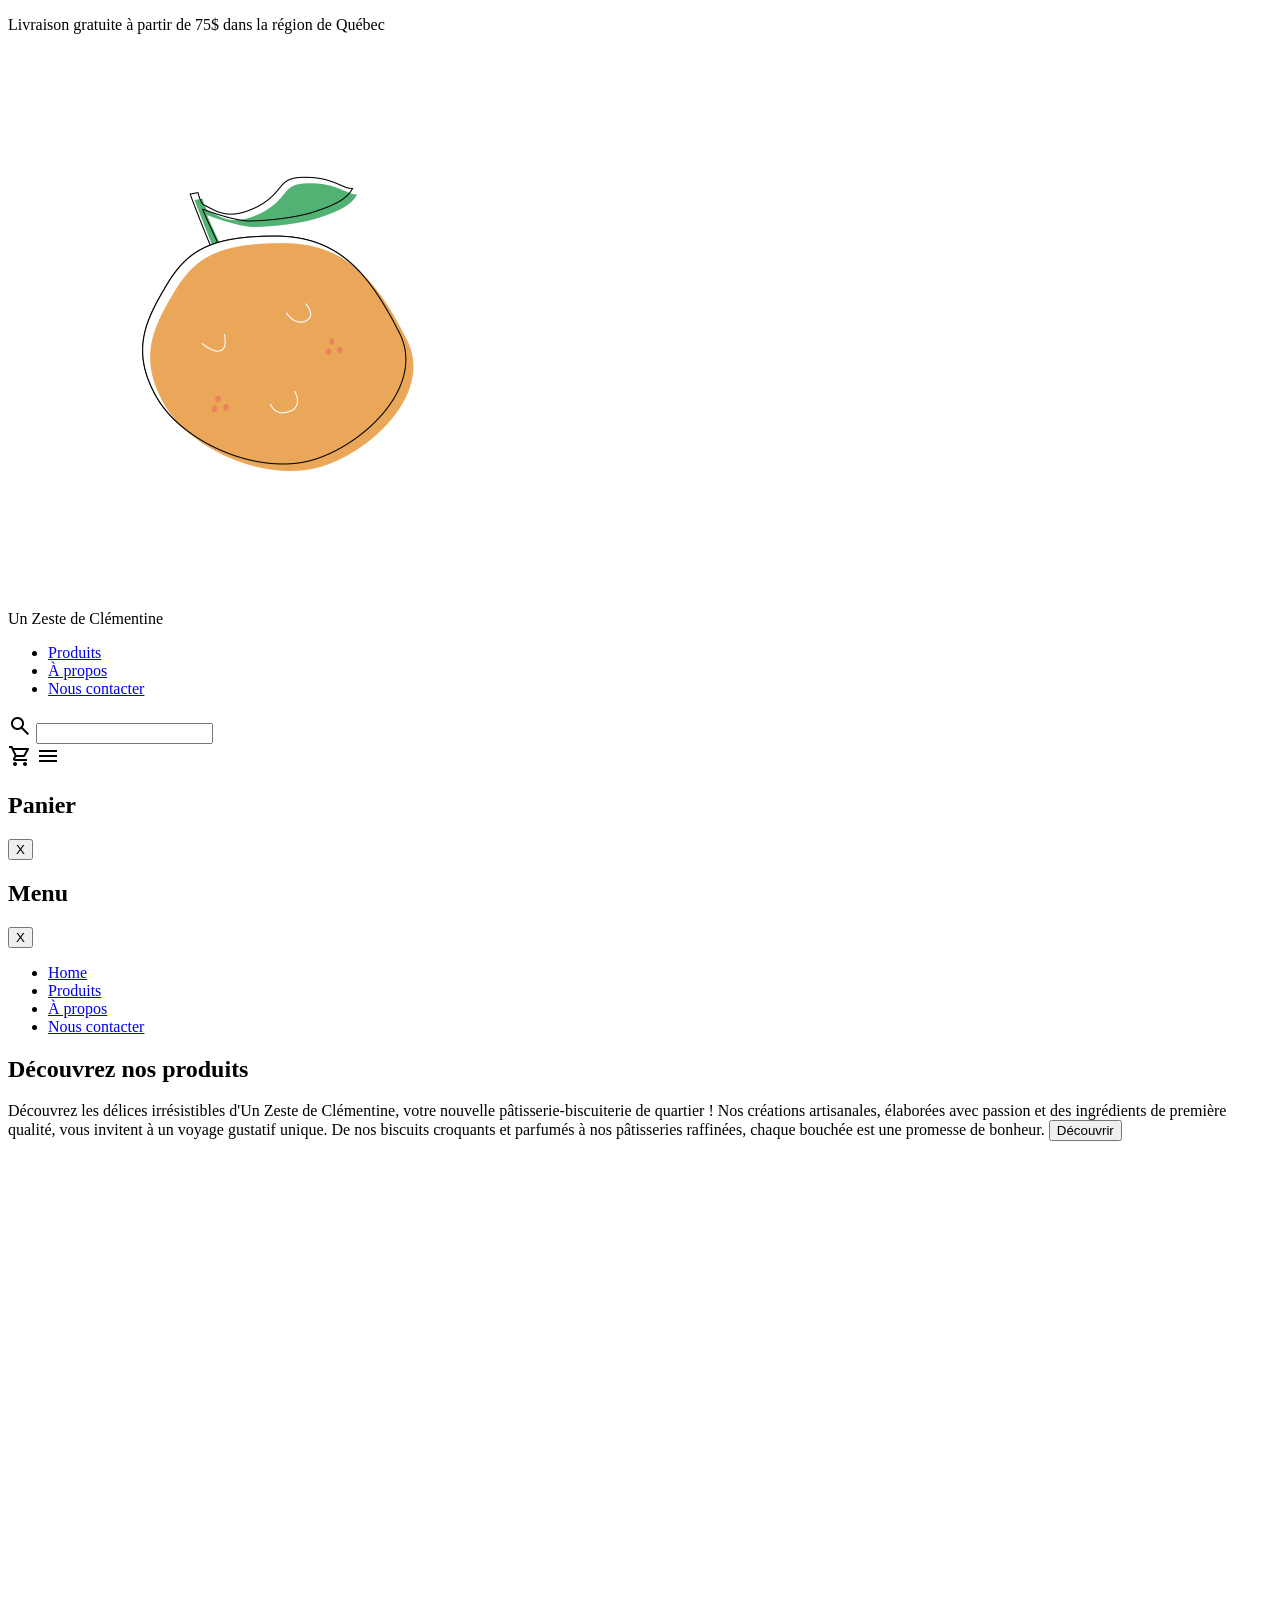
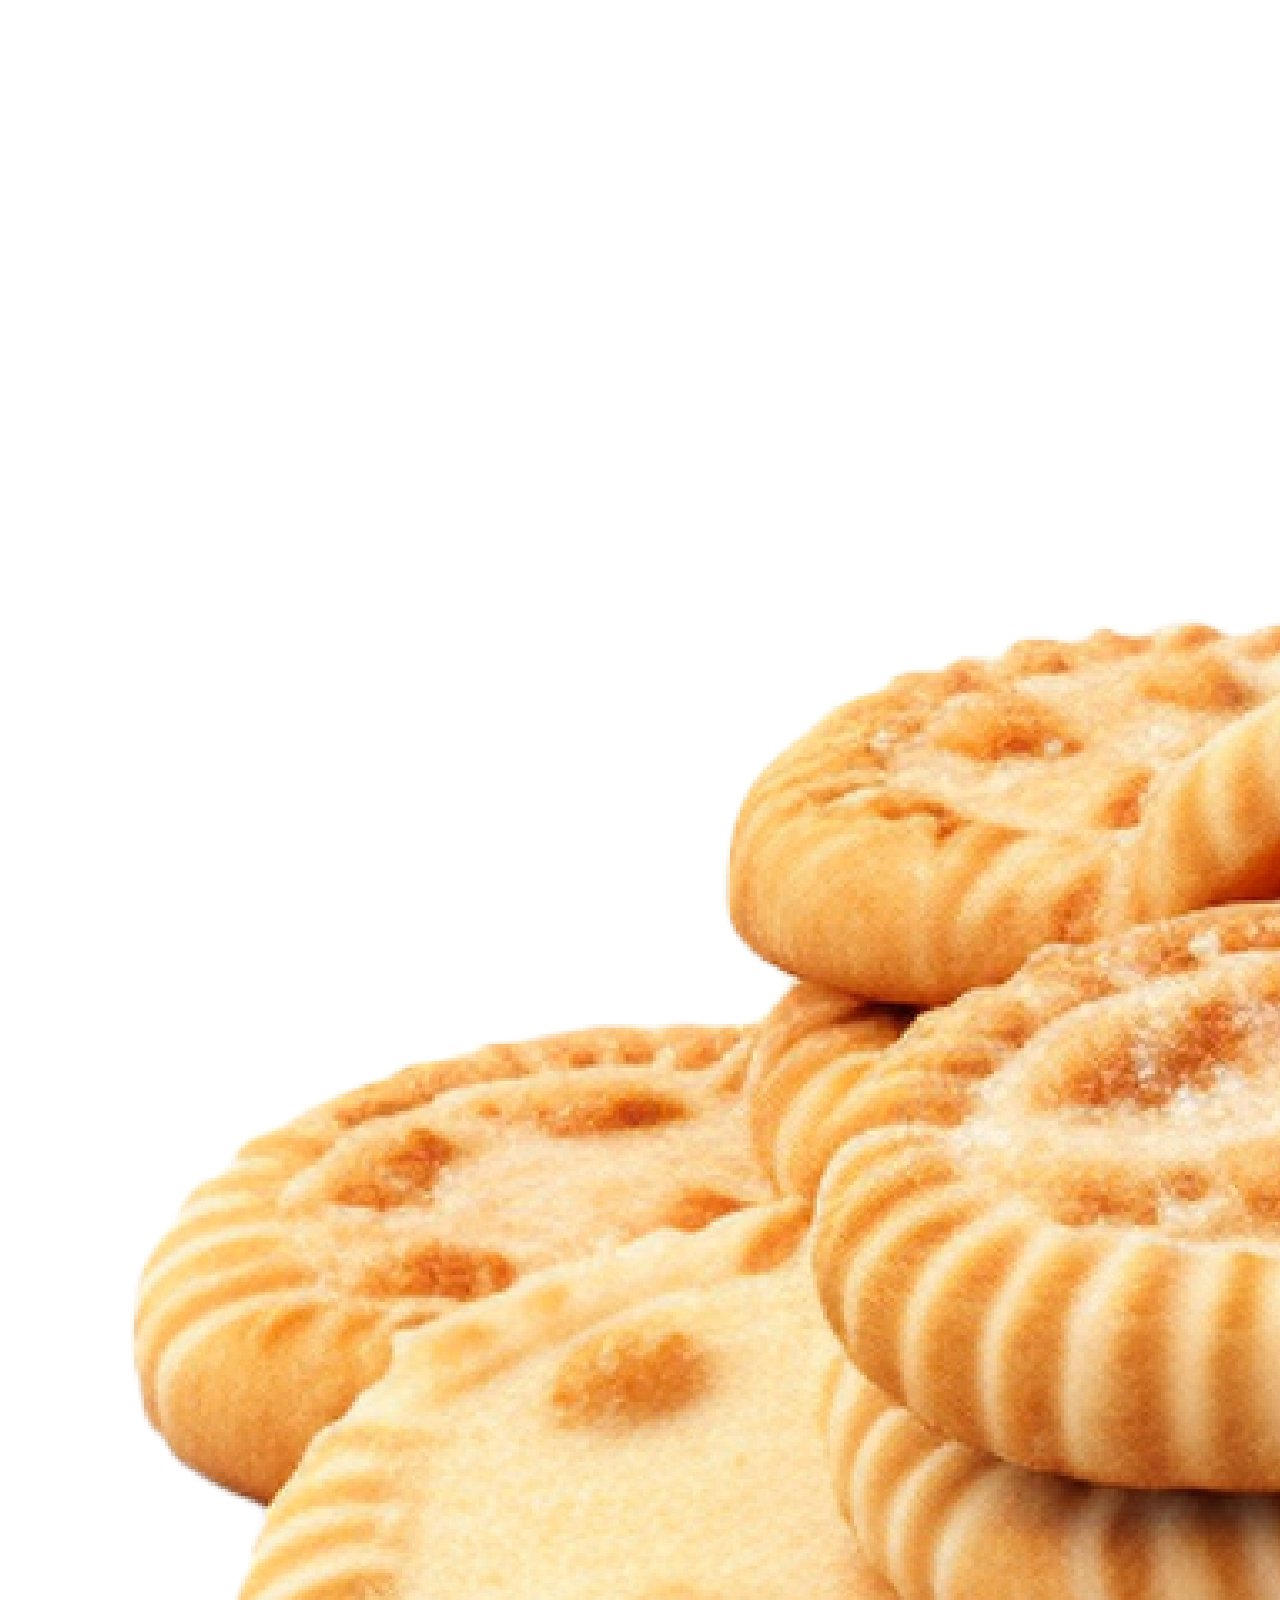
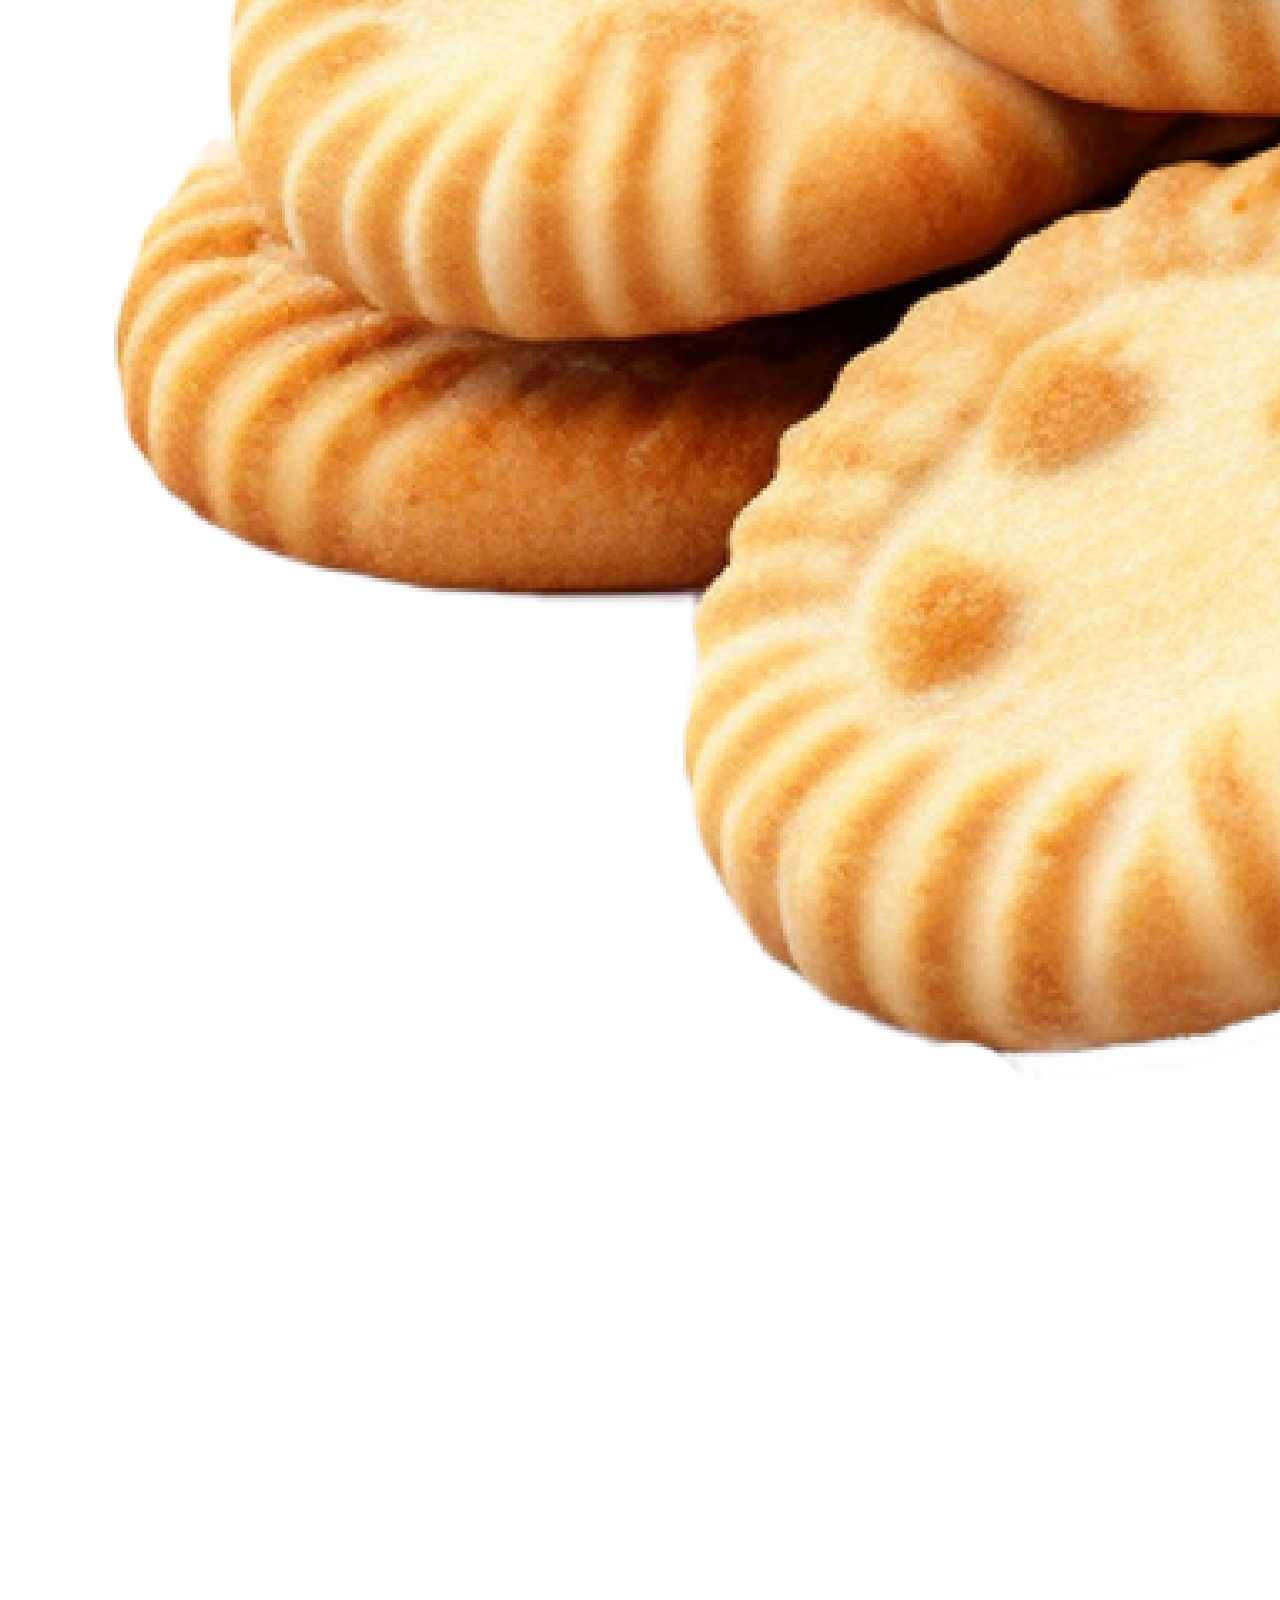
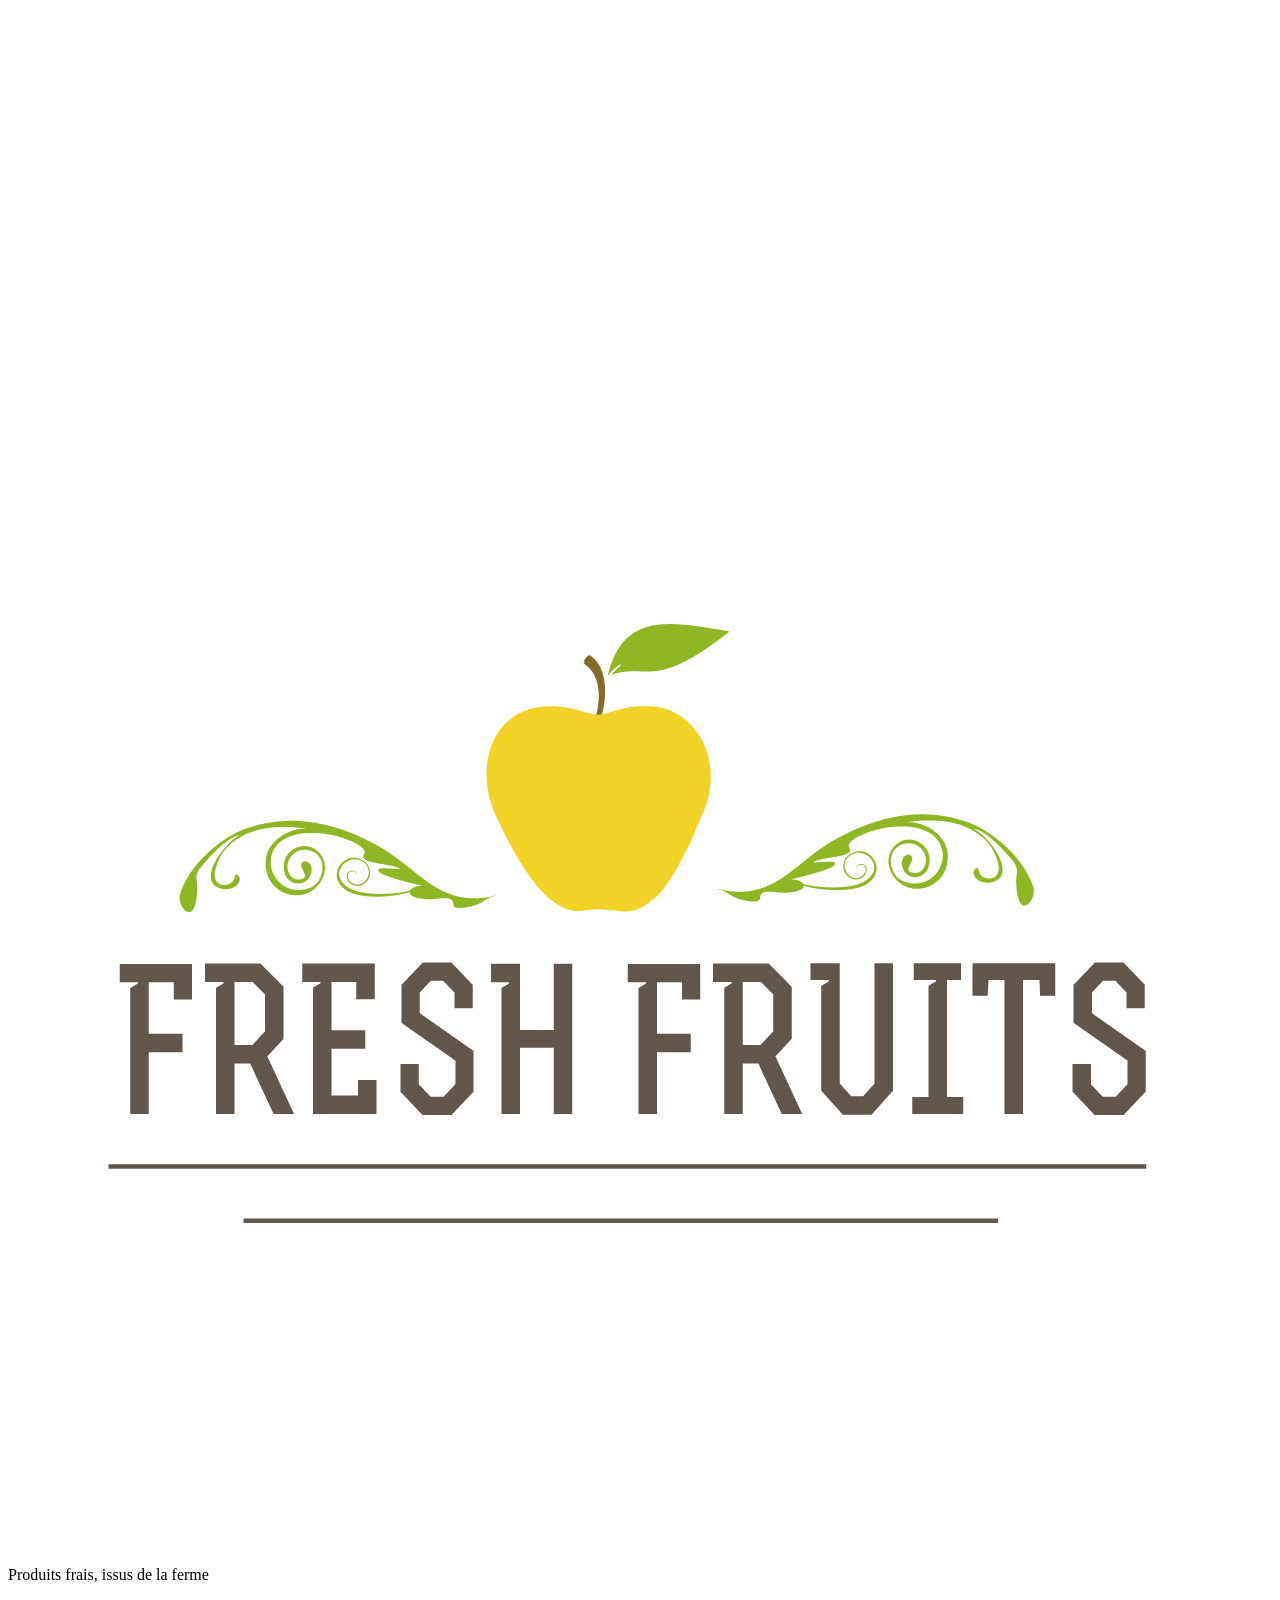
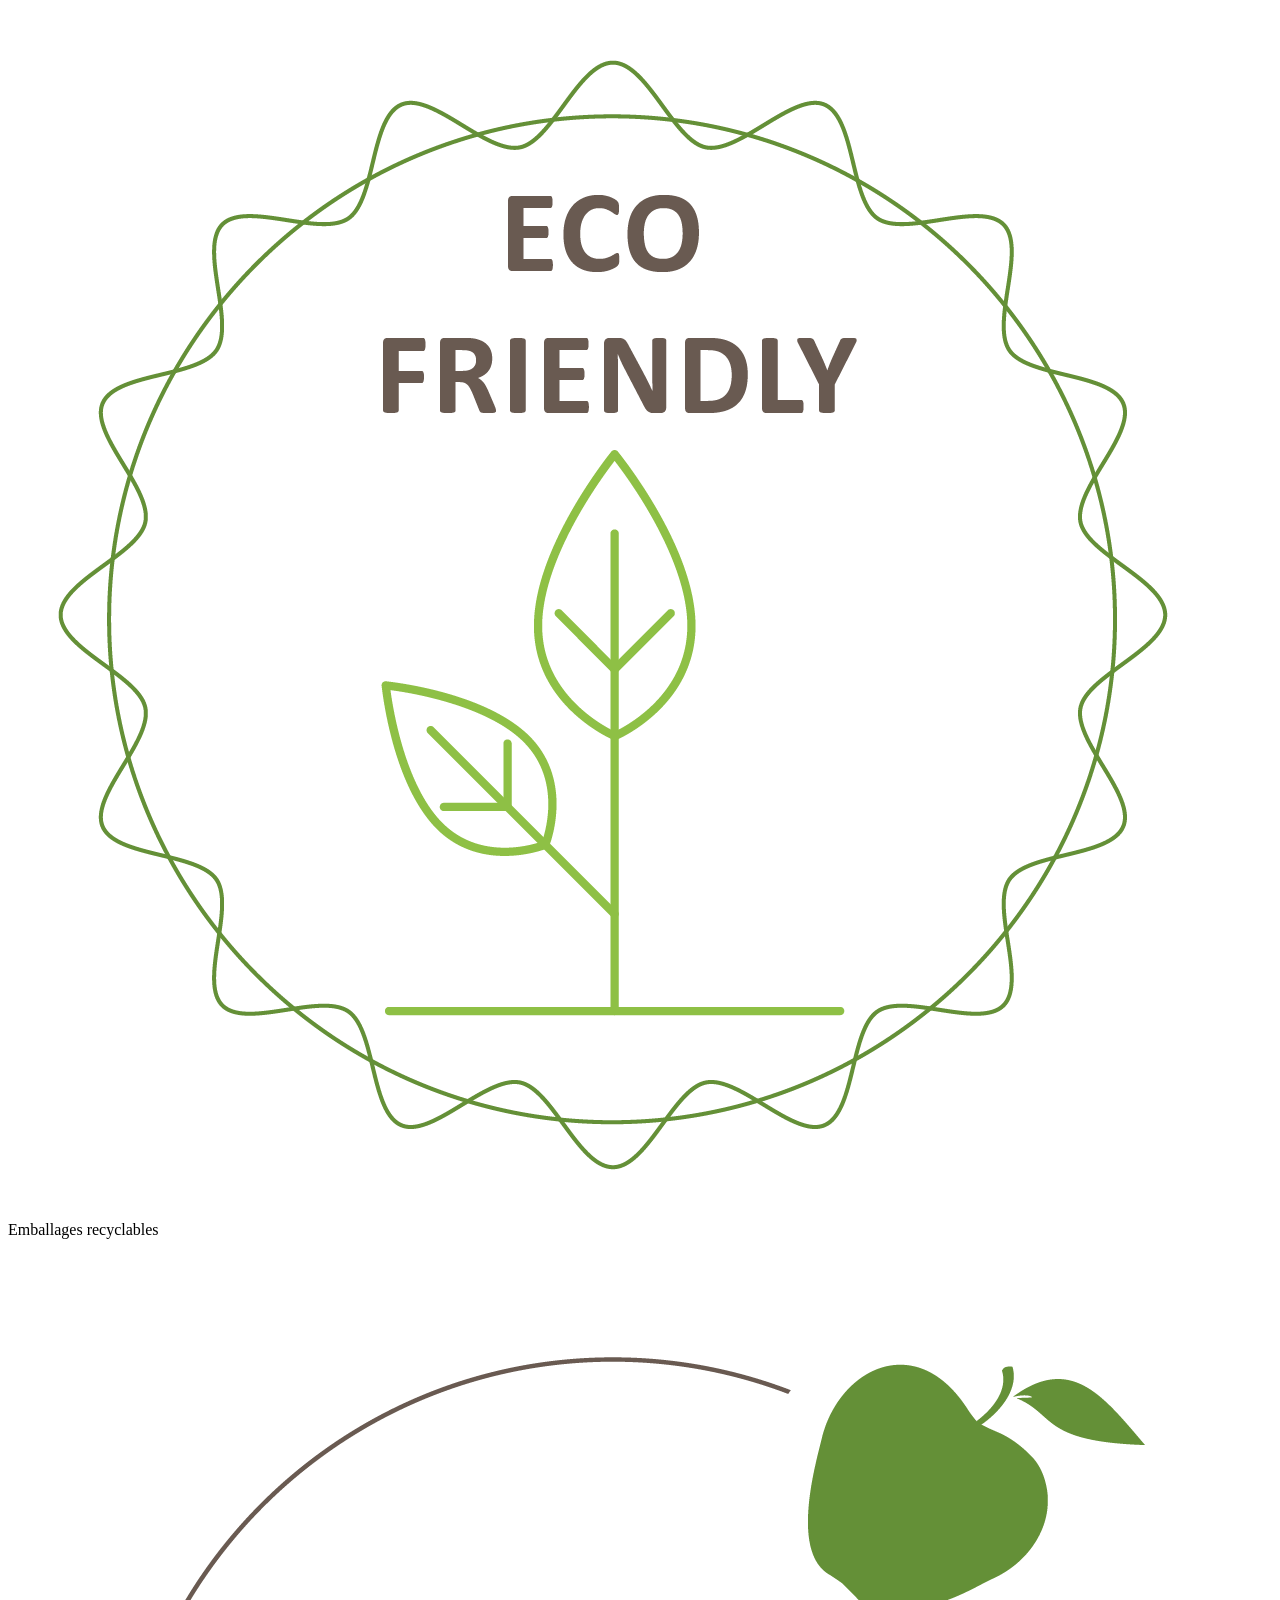
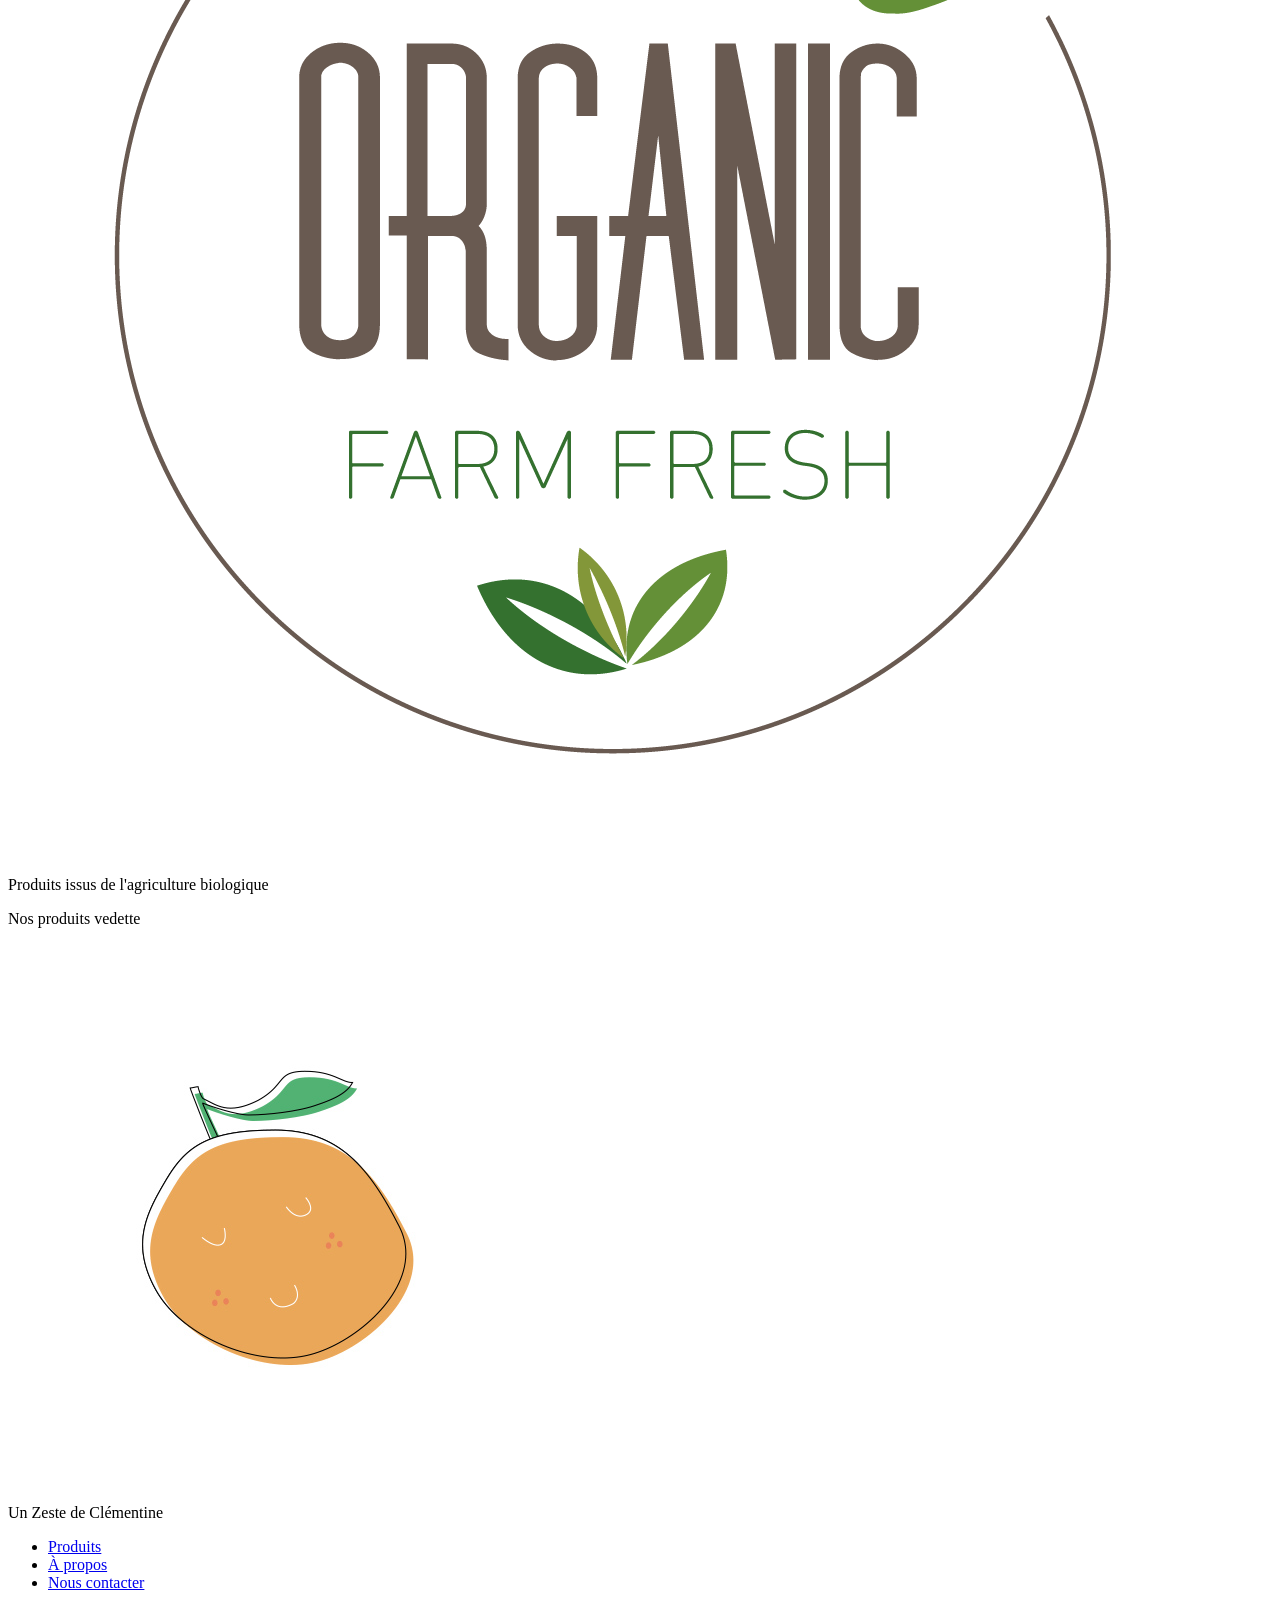
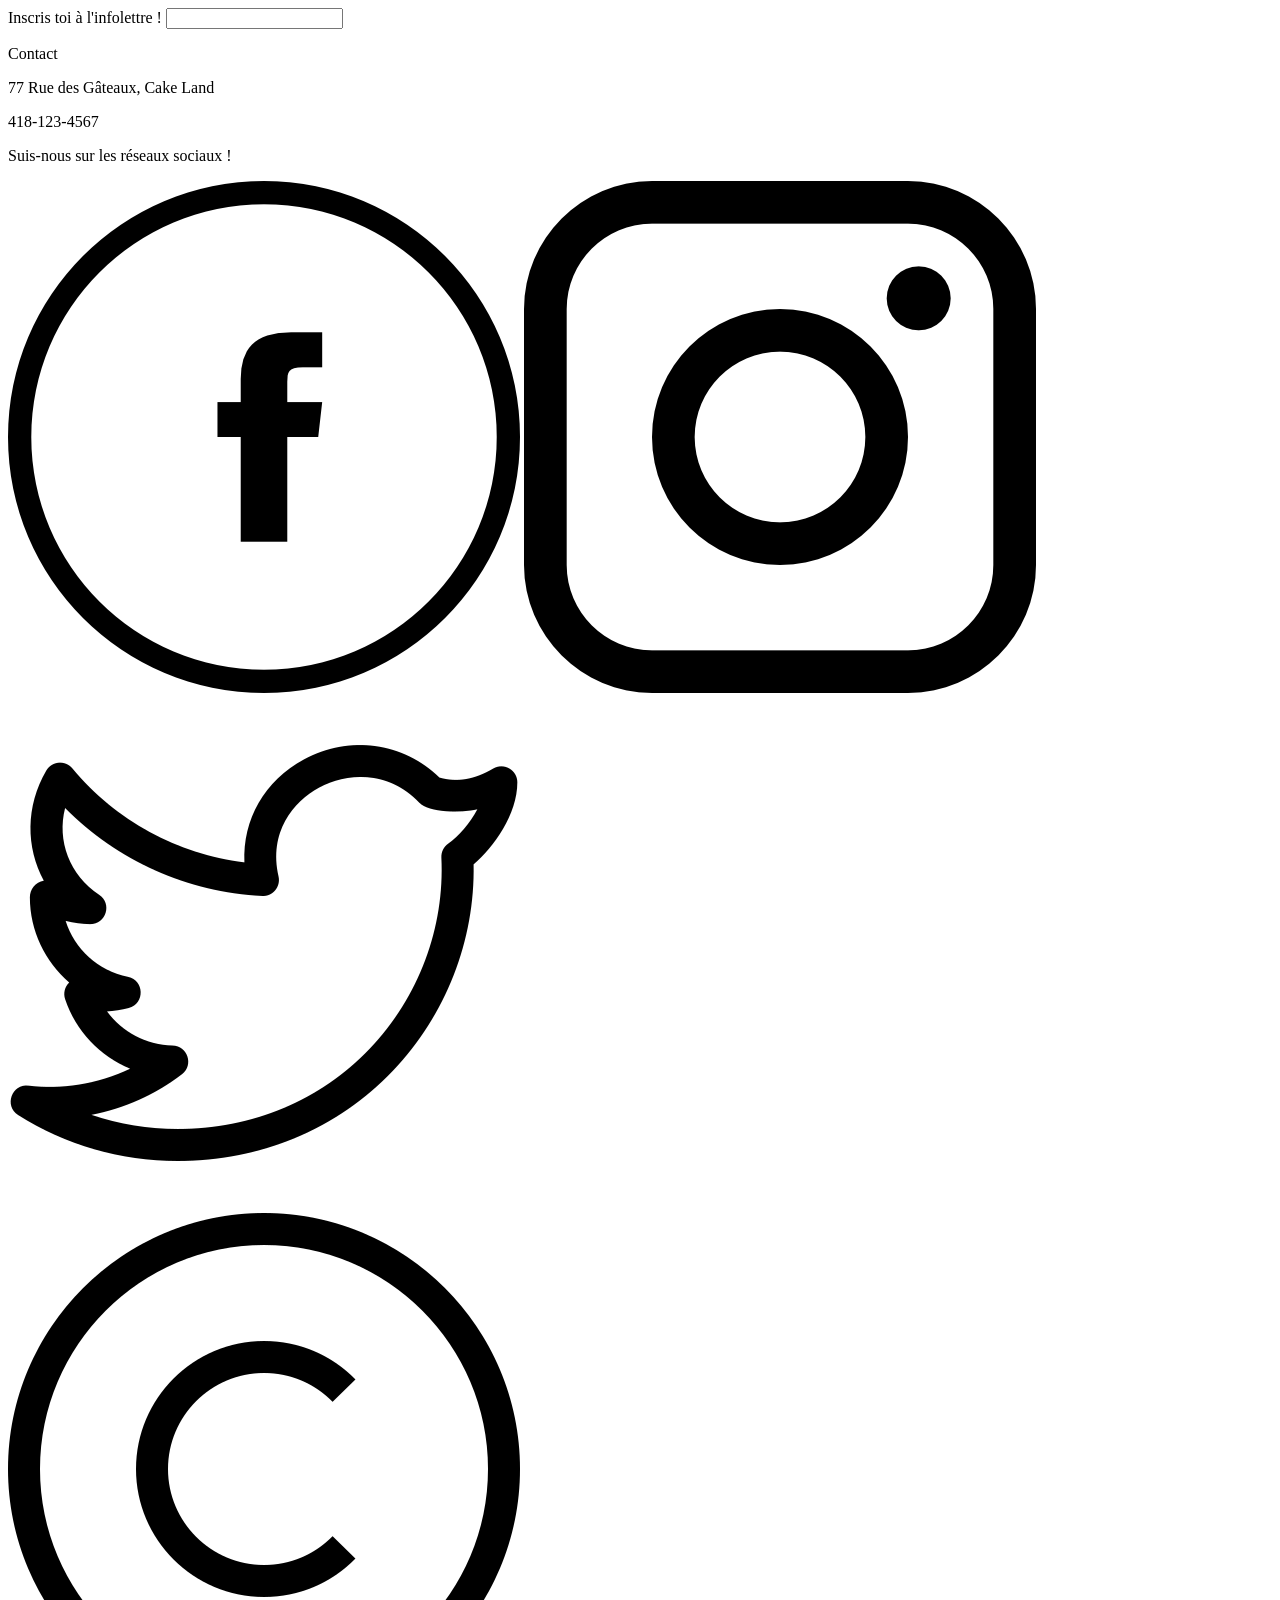
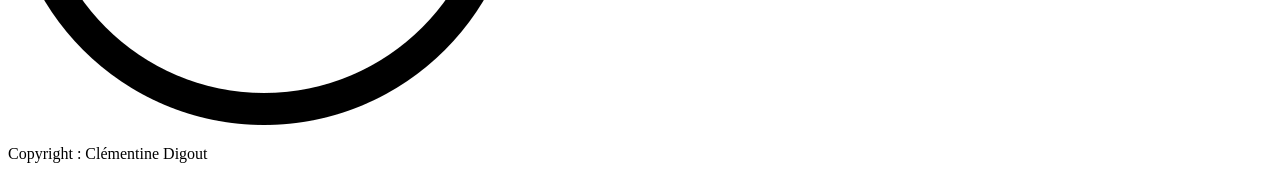
<file: template/src/index.html>
<!-- Comment structurer les pages dans un dossier vite pour que ça fonctionne sur Vercel ? -->

<!doctype html>
<html lang="fr">
  <head>
    <meta charset="UTF-8" />
    <link rel="icon" type="image/svg" href="./img/Logo-Clementine.svg">
    <script type="module" src="./assets/js/main.js" defer></script>
    <meta name="viewport" content="width=device-width, initial-scale=1.0" />
    <link rel="stylesheet" href="https://fonts.googleapis.com/css2?family=Material+Symbols+Outlined:opsz,wght,FILL,GRAD@24,400,0,0" />
    <title>Un zeste de Clémentine</title>
  </head>

  <body class=" text-dark-typo bg-lightOrange">

    <header>
      <div class="p-2 bg-orange text-center font-medium">
          <p class="mb-0 p-2">Livraison gratuite à partir de 75$ dans la région de Québec</p>
      </div>
  
      <div class="flex justify-between items-center px-3 shadow-lg rounded-b-lg p-2 bg-white gap-4">
          <div class="flex gap-5">
              <div class="flex justify-center items-center min-w-32">
                  <a href="index.html"><img class="img-fluid w-[80px]" src="./assets/img/logo.jpg" alt="logo"></a>
                  <p class="m-0 text-md font-serif">Un Zeste de Clémentine</p>
              </div>
              <nav class="hidden lg:flex items-center">
                  <ul class="list-none gap-3 m-0 flex">
                    <li><a class="no-underline text-dark-typo hover:underline" href="./produits.html">Produits</a></li>
                    <li><a class="no-underline text-dark-typo hover:underline" href="./apropos.html">À propos</a></li>
                    <li><a class="no-underline text-dark-typo hover:underline" href="./contact.html">Nous contacter</a></li>
                  </ul>
              </nav>
          </div>
          <div class="input-search">
            <div class="input-icon w-100%">
              <span class="material-symbols-outlined absolute pt-1 pl-2">
                search
              </span>
              <input class="search lg:w-[300px] p-0 pt-1 text-center border rounded-md" type="text">
            </div>
          </div>
          <div class="flex gap-2">
              <span data-dialog="#cart" class="material-symbols-outlined cursor-pointer hover:underline">
                shopping_cart
              </span>
            <span data-dialog="#menu-mobile" class="material-symbols-outlined cursor-pointer hover:underline lg:hidden">
              menu
            </span>
          </div>
      </div>

<!-------------------MODALES------------------>
      <section id="cart" class="dialog flex flex-col gap-3">
        <div class="cart bg-white justify-self-end w-3/4 lg:w-1/3">
          <header class="flex bg-orange justify-between p-4 items-center">
            <h2 class="text-xl font-bold">Panier</h2>
            <button class="btn-close border rounded-full font-bold text-xl py-2 px-4 transition-all duration-300 hover:shadow-lg hover:bg-darkOrange">X</button>
          </header>
          <div class="main-cart flex flex-col"></div>
          <footer></footer>
        </div>
      </section>

      <div id="menu-mobile" class="dialog">
        <div class="bg-white w-3/4">
          <header class="flex bg-orange justify-between p-4 items-center">
            <h2 class="text-xl font-bold">Menu</h2>
            <button class="btn-close border rounded-full font-bold text-xl py-2 px-4 transition-all duration-300 hover:shadow-lg hover:bg-darkOrange">X</button>
          </header>
          <main class="p-6">
            <ul class="flex flex-col gap-4 font-medium">
              <li><a class="hover:underline" href="./index.html">Home</a></li>
              <li><a class="hover:underline" href="./produits.html">Produits</a></li>
              <li><a class="hover:underline" href="./apropos.html">À propos</a></li>
              <li><a class="hover:underline" href="./contact.html">Nous contacter</a></li>
            </ul>
          </main>
        </div>
      </div>

  </header>

  <main class="flex flex-col justify-center gap-8 p-6">

    <div class="banner flex flex-col md:flex-row md:justify-between p-6 gap-6 bg-white rounded-lg shadow-lg">
      <div class="banner-left order-2 md:order-1 md:align-middle md:w-1/2 flex justify-center">
        <div class="banner-content flex flex-col gap-4 max-w-[650px] justify-center items-center p-6">
          <h2 class="font-bold text-xl">Découvrez nos produits</h2>
          <span class="text-center">Découvrez les délices irrésistibles d'Un Zeste de Clémentine, votre nouvelle pâtisserie-biscuiterie de quartier ! Nos créations artisanales, élaborées avec passion et des ingrédients de première qualité, vous invitent à un voyage gustatif unique. De nos biscuits croquants et parfumés à nos pâtisseries raffinées, chaque bouchée est une promesse de bonheur.</span>
          <button class="bg-orange transition-all duration-300 hover:bg-darkOrange hover:shadow-lg px-6 py-3 border rounded-full font-bold">Découvrir</button>
        </div>
      </div>
      <div class="banner-right order-1 md:order-2 md:items-center md:w-1/2 flex flex-col justify-center p-8">
        <picture class="img-banner md:min-w-[300px] h-auto">
          <source media="(min-width: 768px)" srcset="./assets/img/img-banner-desktop.png">
          <img class="img__banner max-w-[100%]" src="./assets/img/img-banner-mobile.png" alt="Photo des nouveaux biscuits">
        </picture>
      </div>
    </div>

    <div class="avantages grid grid-cols-3 gap-6">
      <div class="flex flex-col items-center gap-6 lg:gap-0 lg:justify-end">
        <img class="md:w-3/4 lg:w-1/2" src="./assets/img/fresh.png" alt="Icône fruits fraits">
        <p class="text-center">Produits frais, issus de la ferme</p>
      </div>
      <div class="flex flex-col gap-6 items-center">
        <img class="md:w-3/4 lg:w-1/2" src="./assets/img/eco.png" alt="Icône écologie">
        <p class="text-center">Emballages recyclables</p>
      </div>
      <div class="flex flex-col gap-6 items-center">
        <img class="md:w-3/4 lg:w-1/2" src="./assets/img/bio.png" alt="Icône biologique">
        <p class="text-center">Produits issus de l'agriculture biologique</p>
      </div>
    </div>

    <div class="flex flex-col gap-6 rounded-lg shadow-lg p-6 bg-white">
        <p class="text-3xl font-bold text-center">Nos produits vedette</p>
        <div class="products-container-index grid grid-cols-4 gap-3 shadow-lg"></div>
    </div>
  </main> 

  <footer class="bg-orange flex flex-col justify-between gap-6 p-6">
    <div class="footer-ligne1 grid md:grid-cols-2 lg:grid-cols-3 gap-8 items-center">
      <div class="footer-logo flex justify-center items-center w-[350px] bg-white px-7 rounded-lg">
        <a href="index.html"><img class="img-fluid w-[80px]" src="./assets/img/logo.jpg" alt="logo"></a>
        <p class="m-0 text-md font-serif">Un Zeste de Clémentine</p>
    </div>
      <div class="footer-menu">
        <nav>
          <ul class="list-none gap-3 m-0 flex flex-col md:text-center">
            <li><a class="no-underline text-dark-typo hover:underline" href="./produits.html">Produits</a></li>
            <li><a class="no-underline text-dark-typo hover:underline" href="./apropos.html">À propos</a></li>
            <li><a class="no-underline text-dark-typo hover:underline" href="./contact.html">Nous contacter</a></li>
          </ul>
        </nav>
      </div>
      <div class="infolettre flex flex-col">
        <label for="#infolettre">Inscris toi à l'infolettre !</label>
        <input id="infolettre" class="w-[250px] md:w-[300px] px-3 py-1 border rounded-full" type="text">
      </div>
    </div>
    <div class="footer-ligne2 grid md:grid-cols-2 lg:grid-cols-3 gap-8 items-end">
      <div class="footer-contact lg:order-3">
        <p class="font-bold text-lg">Contact</p>
        <p>77 Rue des Gâteaux, Cake Land</p>
        <p>418-123-4567</p>
      </div>
      <div class="follow-us flex flex-col lg:flex-row gap-3 lg:items-end lg:order-2">
        <p>Suis-nous sur les réseaux sociaux !</p>
        <div class="flex gap-3">
          <a href="#"><img class="w-6 hover:rotate-6 hover:shadow-lg" src="./assets/img/facebook.png" alt="Icône Facebook"></a>
          <a href="#"><img class="w-6 hover:rotate-6 hover:shadow-lg" src="./assets/img/instagram.png" alt="Icône Instagram"></a>
          <a href="#"><img class="w-6 hover:rotate-6 hover:shadow-lg" src="./assets/img/twitter.png" alt="Icône Twitter"></a>
        </div>
      </div>
      <div class="copyright flex gap-2 items-center lg:order-1">
        <img class="w-6" src="./assets/img/droits-dauteur.png" alt="Icone droits d'auteurs">
        <p>Copyright : Clémentine Digout</p>
      </div>
    </div>
  </footer>

  </body>
</html>
</file>
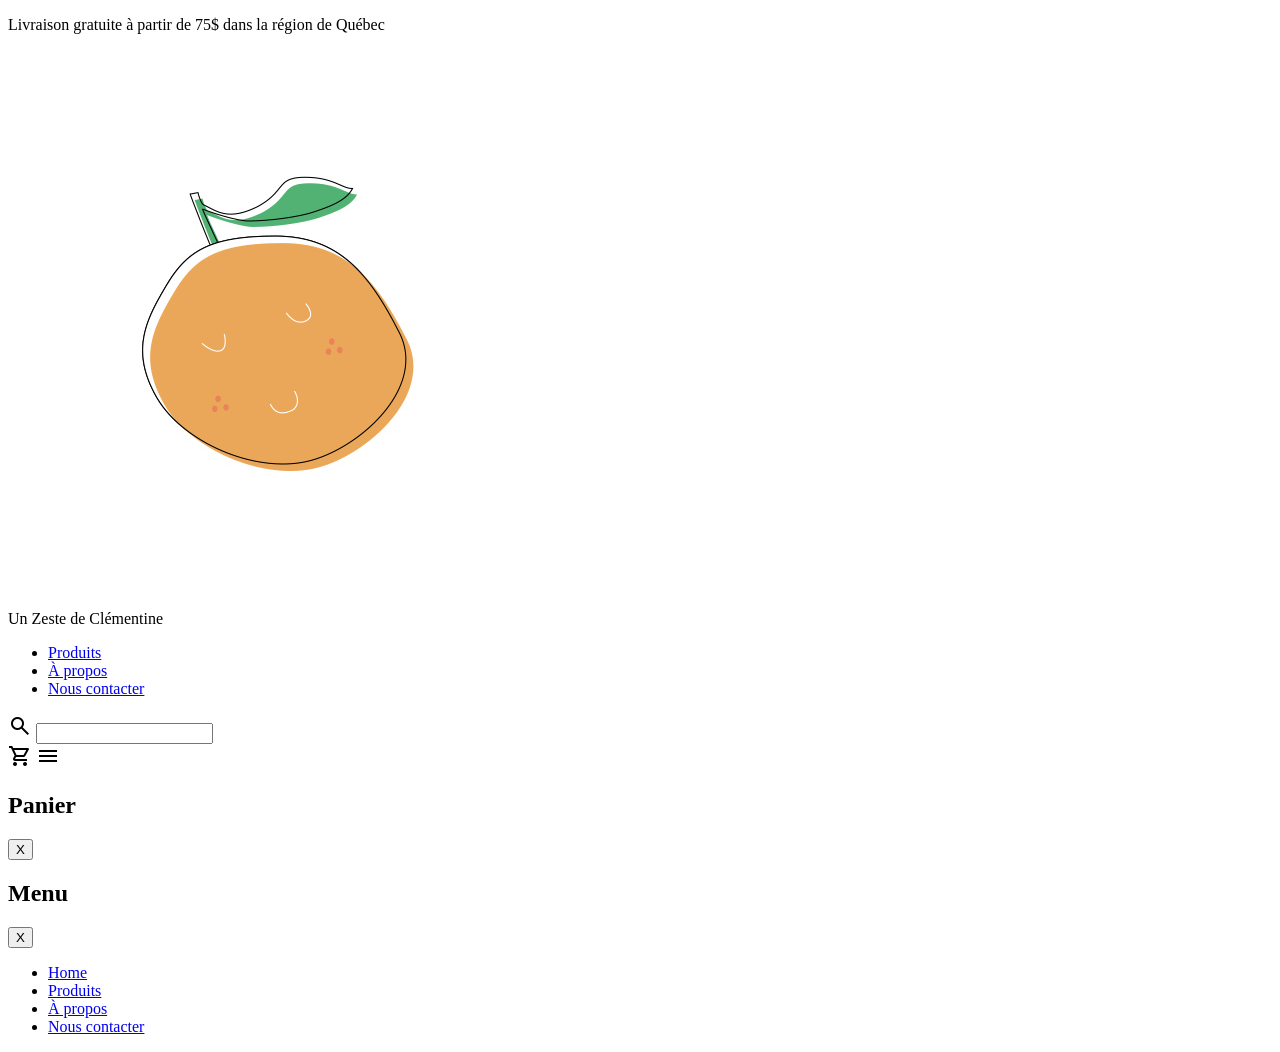
<file: template/src/apropos.html>
<!doctype html>
<html lang="fr">
  <head>
    <meta charset="UTF-8" />
    <link rel="icon" type="image/svg" href="./img/Logo-Clementine.svg">
    <script type="module" src="./assets/js/main.js" defer></script>
    <meta name="viewport" content="width=device-width, initial-scale=1.0" />
    <link rel="stylesheet" href="https://fonts.googleapis.com/css2?family=Material+Symbols+Outlined:opsz,wght,FILL,GRAD@24,400,0,0" />
    <title>Un zeste de Clémentine</title>
  </head>

  <body class=" text-dark-typo bg-lightOrange">

    <header>
      <div class="p-2 bg-orange text-center font-medium">
          <p class="mb-0 p-2">Livraison gratuite à partir de 75$ dans la région de Québec</p>
      </div>
  
      <div class="flex justify-between items-center px-3 shadow-lg rounded-b-lg p-2 bg-white gap-4">
          <div class="flex gap-5">
              <div class="flex justify-center items-center min-w-32">
                  <a href="index.html"><img class="img-fluid w-[80px]" src="./assets/img/logo.jpg" alt="logo"></a>
                  <p class="m-0 text-md font-serif">Un Zeste de Clémentine</p>
              </div>
              <div class="hidden lg:flex items-center">
                  <ul class="list-none gap-3 m-0 flex">
                    <li><a class="no-underline text-dark-typo hover:underline" href="./produits.html">Produits</a></li>
                    <li><a class="no-underline text-dark-typo hover:underline" href="./apropos.html">À propos</a></li>
                    <li><a class="no-underline text-dark-typo hover:underline" href="./contact.html">Nous contacter</a></li>
                  </ul>
              </div>
          </div>
          <div class="input-search">
            <div class="input-icon w-100%">
              <span class="material-symbols-outlined absolute pt-1 pl-2">
                search
              </span>
              <input class="search lg:w-[300px] p-0 pt-1 text-center border rounded-md" type="text">
            </div>
          </div>
          <div class="flex gap-2">
              <span data-dialog="#cart" class="material-symbols-outlined cursor-pointer hover:underline">
                shopping_cart
              </span>
            <span data-dialog="#menu-mobile" class="material-symbols-outlined cursor-pointer hover:underline lg:hidden">
              menu
            </span>
          </div>
      </div>

<!--       MODALES -->
      <section id="cart" class="dialog flex flex-col gap-3">
        <div class="cart bg-white justify-self-end w-3/4 lg:w-1/3">
          <header class="flex bg-orange justify-between p-4 items-center">
            <h2 class="text-xl font-bold">Panier</h2>
            <button class="btn-close border rounded-full font-bold text-xl py-2 px-4 transition-all duration-300 hover:shadow-lg hover:bg-darkOrange">X</button>
          </header>
          <div class="main-cart"></div>
          <footer></footer>
        </div>
      </section>

      <div id="menu-mobile" class="dialog">
        <div class="bg-white w-3/4">
          <header class="flex bg-orange justify-between p-4 items-center">
            <h2 class="text-xl font-bold">Menu</h2>
            <button class="btn-close border rounded-full font-bold text-xl py-2 px-4 transition-all duration-300 hover:shadow-lg hover:bg-darkOrange">X</button>
          </header>
          <main class="p-6">
            <ul class="flex flex-col gap-4 font-medium">
              <li><a class="hover:underline" href="./index.html">Home</a></li>
              <li><a class="hover:underline" href="./produits.html">Produits</a></li>
              <li><a class="hover:underline" href="./apropos.html">À propos</a></li>
              <li><a class="hover:underline" href="./contact.html">Nous contacter</a></li>
            </ul>
          </main>
        </div>
      </div>

  </header>
</file>
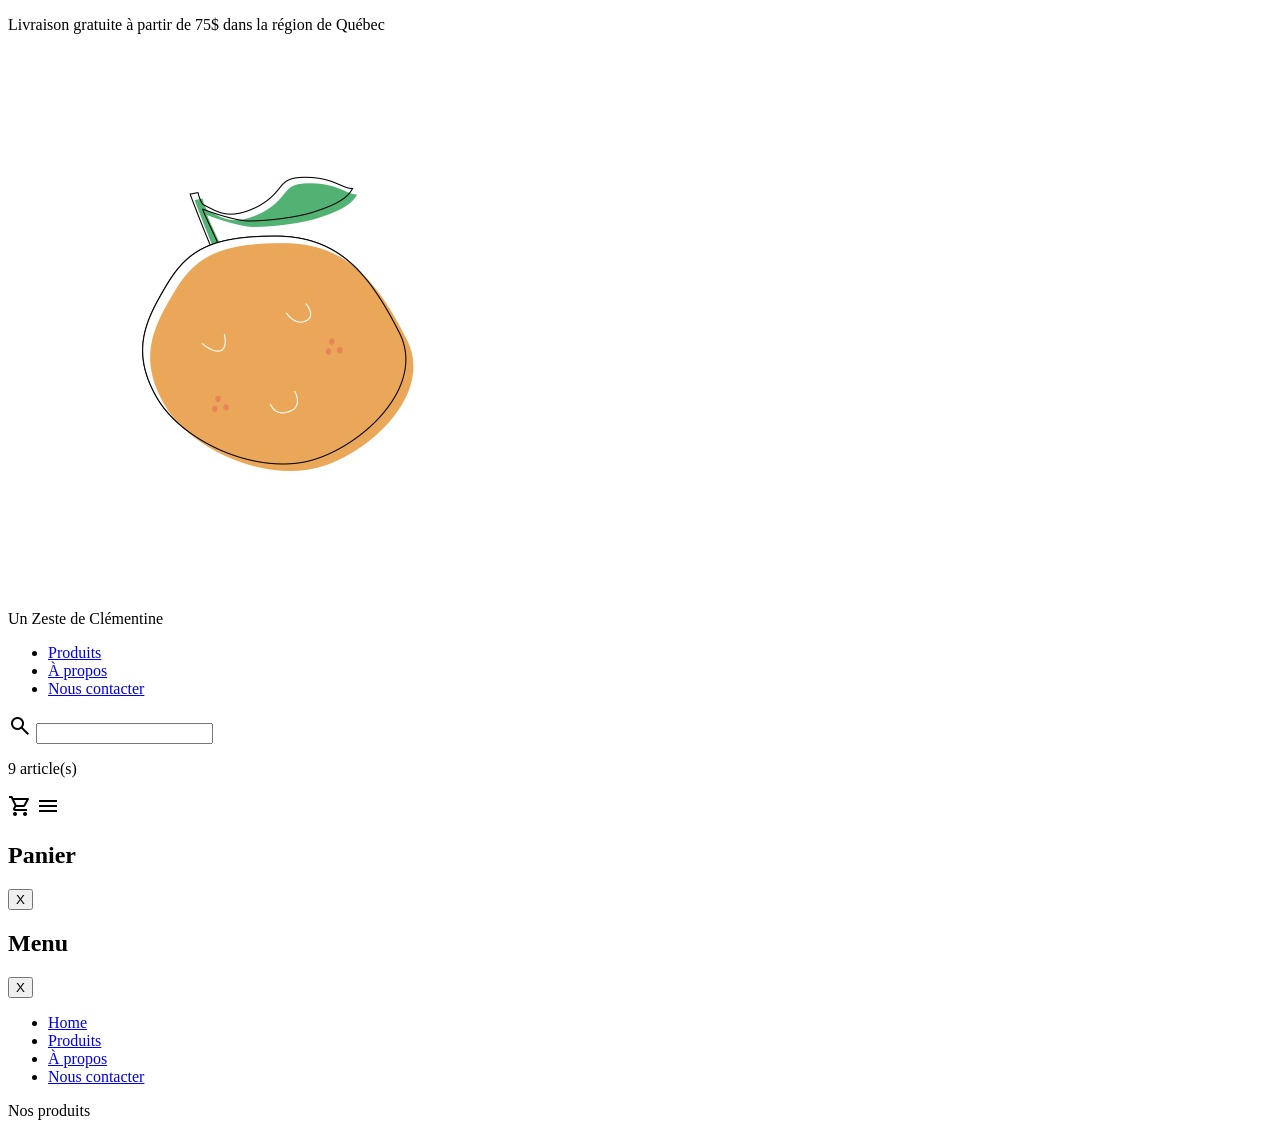
<file: template/src/produits.html>
<!doctype html>
<html lang="fr">
  <head>
    <meta charset="UTF-8" />
    <link rel="icon" type="image/svg" href="./img/Logo-Clementine.svg">
    <script type="module" src="./assets/js/main.js" defer></script>
    <meta name="viewport" content="width=device-width, initial-scale=1.0" />
    <link rel="stylesheet" href="https://fonts.googleapis.com/css2?family=Material+Symbols+Outlined:opsz,wght,FILL,GRAD@24,400,0,0" />
    <title>Un zeste de Clémentine</title>
  </head>

  <body class=" text-dark-typo bg-lightOrange">

    <header>
      <div class="p-2 bg-orange text-center font-medium">
          <p class="mb-0 p-2">Livraison gratuite à partir de 75$ dans la région de Québec</p>
      </div>
  
      <div class="flex justify-between items-center px-3 shadow-lg rounded-b-lg p-2 bg-white gap-4">
          <div class="flex gap-5">
              <div class="flex justify-center items-center min-w-32">
                  <a href="index.html"><img class="img-fluid w-[80px]" src="./assets/img/logo.jpg" alt="logo"></a>
                  <p class="m-0 text-md font-serif">Un Zeste de Clémentine</p>
              </div>
              <div class="hidden lg:flex items-center">
                  <ul class="list-none gap-3 m-0 flex">
                    <li><a class="no-underline text-dark-typo hover:underline" href="./produits.html">Produits</a></li>
                    <li><a class="no-underline text-dark-typo hover:underline" href="./apropos.html">À propos</a></li>
                    <li><a class="no-underline text-dark-typo hover:underline" href="./contact.html">Nous contacter</a></li>
                  </ul>
              </div>
          </div>
          <div class="input-search flex flex-col md:flex-row">
            <div class="input-icon w-100%">
              <span class="material-symbols-outlined absolute pt-1 pl-2">
                search
              </span>
              <input class="search lg:w-[300px] p-0 pt-1 text-center border rounded-md" type="text">
            </div>
            <p class="span-articles pl-6 flex gap-1 text-sm m-1">
              <span class="nb-articles">9</span>
              <span>article(s)</span>
            </p>
          </div>
          <div class="flex gap-2">
              <span data-dialog="#cart" class="material-symbols-outlined cursor-pointer hover:underline">
                shopping_cart
              </span>
            <span data-dialog="#menu-mobile" class="material-symbols-outlined cursor-pointer hover:underline lg:hidden">
              menu
            </span>
          </div>
      </div>

<!--       MODALES -->
      <section id="cart" class="dialog flex flex-col gap-3">
        <div class="cart bg-white justify-self-end w-3/4 lg:w-1/3">
          <header class="flex bg-orange justify-between p-4 items-center">
            <h2 class="text-xl font-bold">Panier</h2>
            <button class="btn-close border rounded-full font-bold text-xl py-2 px-4 transition-all duration-300 hover:shadow-lg hover:bg-darkOrange">X</button>
          </header>
          <div class="main-cart flex flex-col"></div>
          <footer></footer>
        </div>
      </section>

      <div id="menu-mobile" class="dialog">
        <div class="bg-white w-3/4">
          <header class="flex bg-orange justify-between p-4 items-center">
            <h2 class="text-xl font-bold">Menu</h2>
            <button class="btn-close border rounded-full font-bold text-xl py-2 px-4 transition-all duration-300 hover:shadow-lg hover:bg-darkOrange">X</button>
          </header>
          <main class="p-6">
            <ul class="flex flex-col gap-4 font-medium">
              <li><a class="hover:underline" href="./index.html">Home</a></li>
              <li><a class="hover:underline" href="./produits.html">Produits</a></li>
              <li><a class="hover:underline" href="./apropos.html">À propos</a></li>
              <li><a class="hover:underline" href="./contact.html">Nous contacter</a></li>
            </ul>
          </main>
        </div>
      </div>

  </header>

  
  <main class="flex justify-center p-6">
    <div class="container flex flex-col gap-6 rounded-lg shadow-lg p-6 bg-white">
        <p class="text-3xl font-bold text-center">Nos produits</p>
        <div class="products-container-produits grid md:grid-cols-2 lg:grid-cols-3 gap-3">
        </div>
    </div>
</main>

  </body>
</html>
</file>
